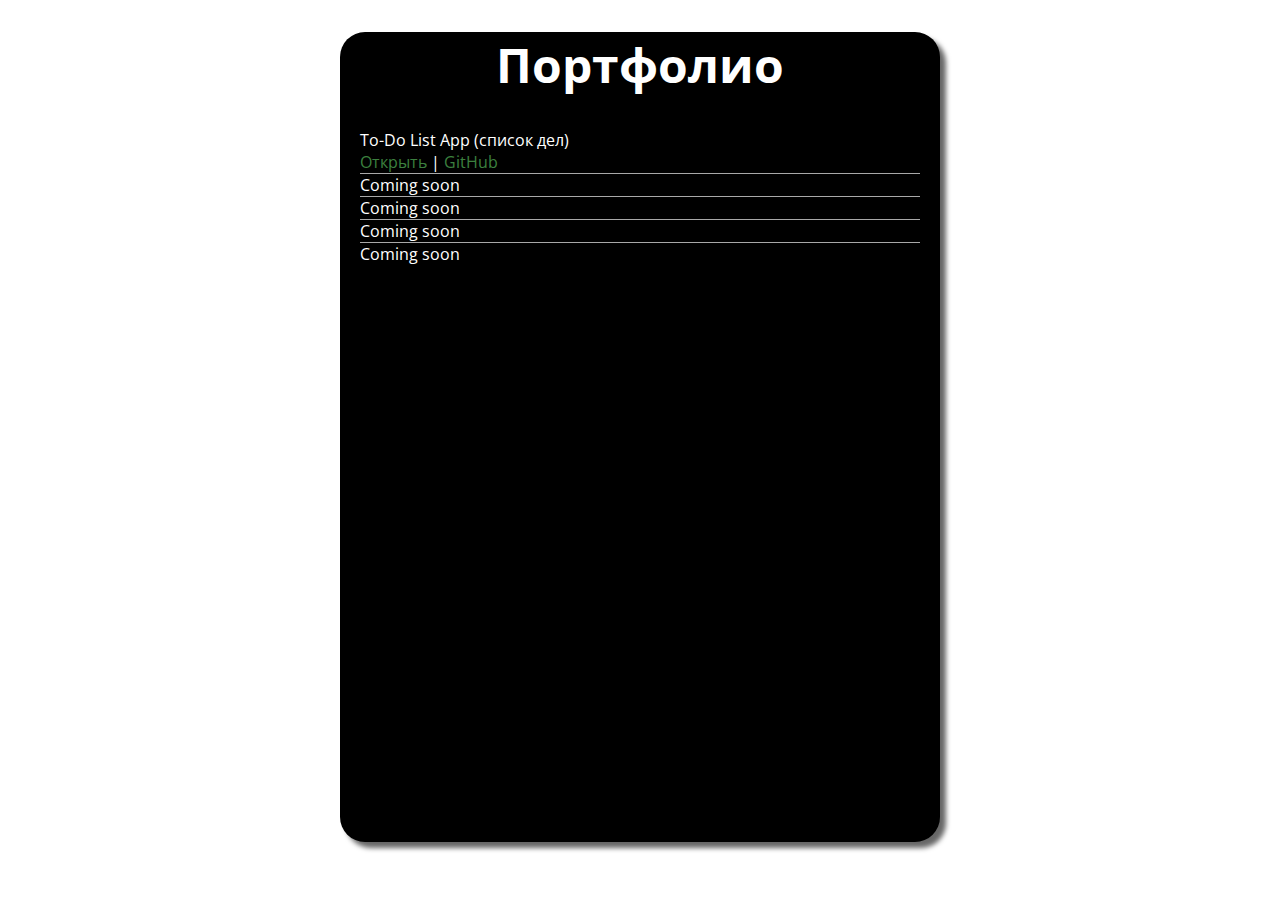
<file: index.html>
<!DOCTYPE html>
<html lang="en">

<head>
    <meta charset="UTF-8">
    <meta http-equiv="X-UA-Compatible" content="IE=edge">
    <meta name="viewport" content="width=device-width, initial-scale=1.0">
    <title>Portfolio</title>

    <link rel="preconnect" href="https://fonts.googleapis.com">
    <link rel="preconnect" href="https://fonts.gstatic.com" crossorigin>
    <link href="https://fonts.googleapis.com/css2?family=Open+Sans:ital,wght@0,500;1,300&display=swap" rel="stylesheet">
    <link rel="stylesheet" href="style.css">
</head>

<body>

    <div class="block-1">
        <div class="content">
            <h1 class="title">Портфолио</h1>
            <ol class="items">
                <li class="item">
                    <div class="item-name">To-Do List App (список дел)</div>
                    <div><a href="https://currfoxx.github.io/projects/ToDo_app/index.html" target="_blank">Открыть</a> |
                        <a href="https://github.com/CurrFoxx/ToDoApp" target="_blank">GitHub</a>
                    </div>
                </li>
                <li class="item">
                    <div class="item-name">Coming soon</div>
                </li>
                <li class="item">
                    <div class="item-name">Coming soon</div>
                </li>
                <li class="item">
                    <div class="item-name">Coming soon</div>
                </li>
                <li class="item">
                    <div class="item-name">Coming soon</div>
                </li>
            </ol>
        </div>
    </div>



</body>

</html>
</file>
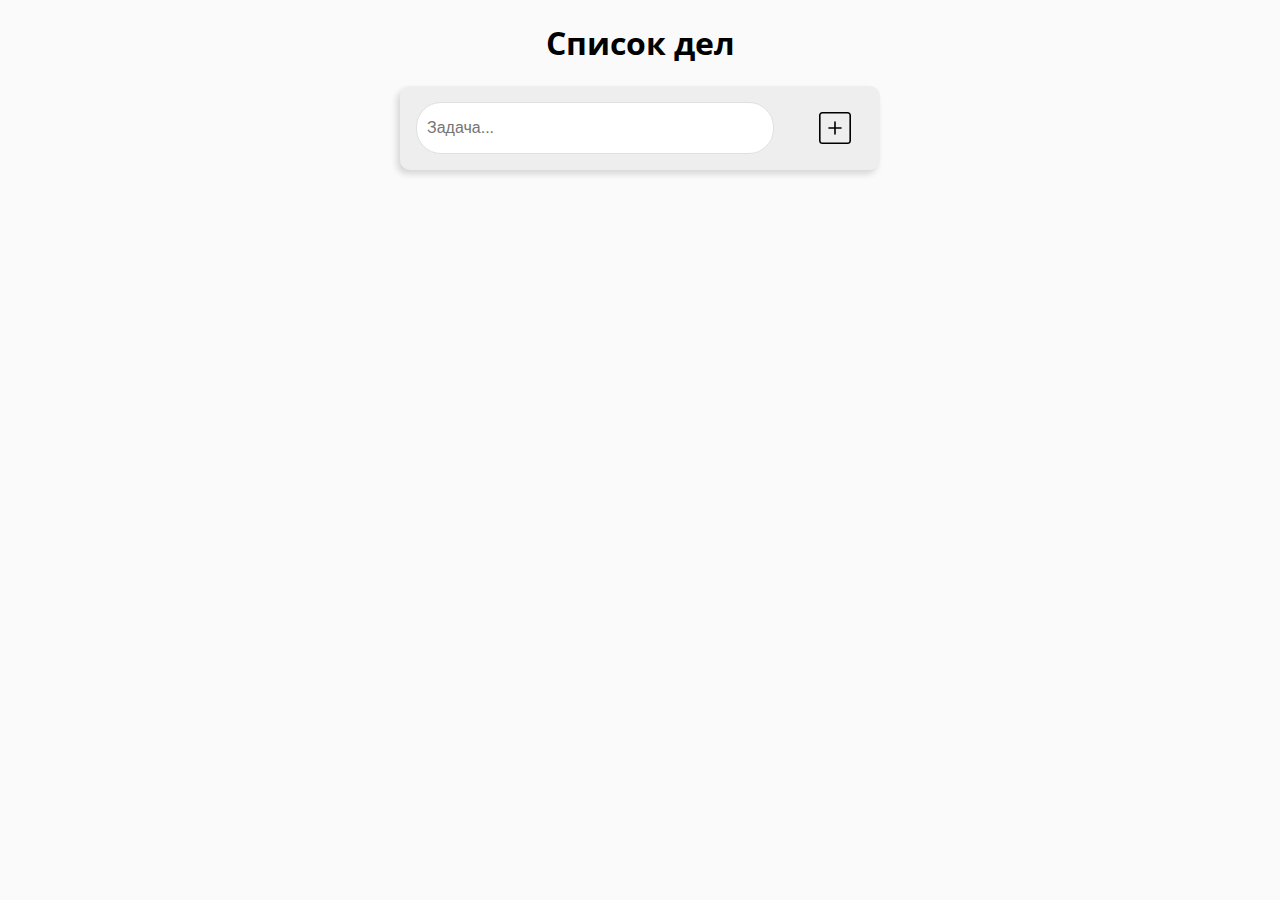
<file: projects/ToDo_app/index.html>
<!DOCTYPE html>
<html lang="ru">

<head>
    <meta charset="UTF-8">
    <meta http-equiv="X-UA-Compatible" content="IE=edge">
    <meta name="viewport" content="width=device-width, initial-scale=1.0">
    <title>Document</title>

    <link rel="preconnect" href="https://fonts.googleapis.com">
    <link rel="preconnect" href="https://fonts.gstatic.com" crossorigin>
    <link href="https://fonts.googleapis.com/css2?family=Open+Sans:ital,wght@0,500;1,300&display=swap" rel="stylesheet">
    <link rel="stylesheet" href="style.css">

</head>

<body>
    <h1 class="todo-title">Список дел</h1>
    <div class="todo-list">
        <div class="todo-list__head">
            <input type="text" class="todo-list__input-task" name="input-task_name" id="input-task_id"
                placeholder="Задача...">
            <button class="todo-list__add-button" id="add-button_id">
                <div class="add-button__svg"></div>
            </button>
        </div>
        <div class="todo-list__body">

        </div>
    </div>

    <script src="script.js"></script>
</body>

</html>
</file>
<file: style.css>
*, *::before, *::after {
  box-sizing: border-box;
}

body {
  background-color: #fff;
  font-family: 'Open Sans', sans-serif;
  margin: 0;
}

a {
  text-decoration: none;
  color: rgb(60, 128, 63);
}

.block-1 {
  width: 600px;
  height: 90vh;
  background-color: #000;
  border-radius: 25px;
  margin: 0 auto;
  -webkit-box-shadow: 6px 6px 5px 0px rgba(0, 0, 0, 0.6);
  -moz-box-shadow:    6px 6px 5px 0px rgba(0, 0, 0, 0.6);
  box-shadow:         6px 6px 5px 0px rgba(0, 0, 0, 0.6);

  animation: first 2s, 1s second 2s linear;
}

.content {
  color: #fff;
  animation: 4s ease-in 0s third, 1s ease-in  3s fourth;
}

.title {
  font-size: 48px;
  text-align: center;
}

.items {
  padding: 0 20px;
}

.item {
  display: flex;
  flex-direction: column;
}

.item-top {
  display: flex;
  justify-content: space-between;
  align-items: center;
  padding: 5px 15px 10px 5px;
}
.item-bottom {
  color: #666;
  padding: 5px 15px 10px 5px;
}

.item:not(:last-child) {
  border-bottom: 1px solid rgba(240, 240, 240, 0.7);
}

.item-name {
  width: 40%;
}

/* Animation block-1 */

@keyframes first {
    from {
      height: 1vh;
      width: 150px;
    }
    to {
      height: 90vh;
      width: 150px;
    }
}

@keyframes second {
    from {
      width: 150px;
    }
    to {
      width: 600px;
    }
}

/* Animation content */

@keyframes third {
    from {
      opacity: 0;
    }
    to {
      opacity: 0;
    }
}
@keyframes fourth {
    from {
        opacity: 0;
    }
    to {
        opacity: 1;
    }
}

/* Media */

@media (max-width: 640px) {
  .block-1 {
    width: 360px;
    height: 90vh;

}

  @keyframes second {
    from {
      width: 150px;
    }
    to {
      width: 360px;
    }
  }
}

@media (max-width: 360px) {
  .block-1 {
    width: 280px;
    height: 90vh;
}

  .title {
    font-size: 36px;
    text-align: center;
  }

  .item {
    font-size: 14px;
  }

  @keyframes second {
    from {
      width: 50px;
    }
    to {
      width: 280px;
    }
  }
}
</file>
<file: projects/ToDo_app/style.css>
:root {
    --primary-bg-color: #fafafa;
    --grey-lighten-5: #fafafa;
    --grey-lighten-4: #f5f5f5;
    --grey-lighten-3: #eeeeee;
    --grey-lighten-2: #e0e0e0;
    --grey-lighten-1: #bdbdbd;
    --grey: #9e9e9e;
    --grey-darken-1: #757575;
    --grey-darken-2: #616161;
    --grey-darken-3: #424242;
    --grey-darken-4: #212121;
}

*, *::before, *::after {
    box-sizing: border-box;
}

body {
    font-family: 'Open Sans', sans-serif;
    background-color: var(--primary-bg-color);
    display: flex;
    justify-content: flex-start;
    align-items: center;
    flex-direction: column;
    margin: 0;
    
}

.toDo {
    margin-bottom: 50px;
}

.todo-title {
    text-align: right;
}

.todo-list {
    width: 480px;
    padding: 16px;
    background-color: var(--grey-lighten-3);
    box-shadow: -3px 4px 6px 0px #d6d6d6;
    border-radius: 10px;
}

/* Head */

.todo-list__head {
    display: flex;
    justify-content: space-between;
}

.todo-list__input-task {
    display: block;
    padding: 6px 10px;
    width: 80%;
    font-size: 16px;
    background-color: #fff;
    border: 1px solid var(--grey-lighten-2);
    border-radius: 25px;
    outline: none;
}

.todo-list__input-task:focus {
    border: 1px solid blue;
}

.todo-list__add-button {
    width: 13%;
    padding: 10px;
    background-color: transparent;
    border: transparent;
    border-radius: 15px;

}

.todo-list__add-button:hover {
    background-color: var(--grey-lighten-4);
}

.add-button__svg {
    background-image: url('images/svg/add-button.svg');
    background-position: center;
    background-size:cover;
    background-repeat: no-repeat;
    width: 32px;
    height: 32px;
    margin: 0 auto;
}

/* Item */

.item {
    padding: 10px 0;
    display: flex;
    justify-content: space-between;
    align-items: center;
}

.item:first-child {
    margin-top: 30px;
}
.item:not(:first-child) {
    border-top: 1px solid var(--grey-lighten-1);
}

.item__label {
    word-break: break-word;
    padding: 0 5px 5px 13px;
    float: inline-end;
    width: 399px;
}

.item__delete-button {
    
    background-color: transparent;
    border: transparent;
}
.delete-button__svg {
    background-image: url('images/svg/delete-button.svg');
    background-position: center;
    background-size:cover;
    background-repeat: no-repeat;
    width: 20px;
    height: 20px;
    margin: 0 auto;
    transition: transform .1s ease-in-out;
    transform-origin: 0 0 0;
    cursor: pointer;
}

.delete-button__svg:hover {
    transform: scale(1.25);
}

/* Other */

.crossed-out_text {
    text-decoration: line-through;
}

.hideAll {
   position: fixed;
   left: 0px; 
   right: 0px; 
   top: 0px; 
   bottom: 0px; 
   background-color: white;
   z-index: 99; /* Higher than anything else in the document */
 }

 /* Media */

 @media (max-width: 512px) {
    .todo-list {
        width: 360px;
    }
    .item__label {
        width: 279px;
    }
    .add-button__svg {
        width: 26px;
        height: 26px;
    }
}

@media (max-width: 380px) {
    .todo-list {
        width: 300px;
    }
    .item__label {
        width: 219px;
    }
    .add-button__svg {
        width: 18px;
        height: 18px;
    }
}
</file>
